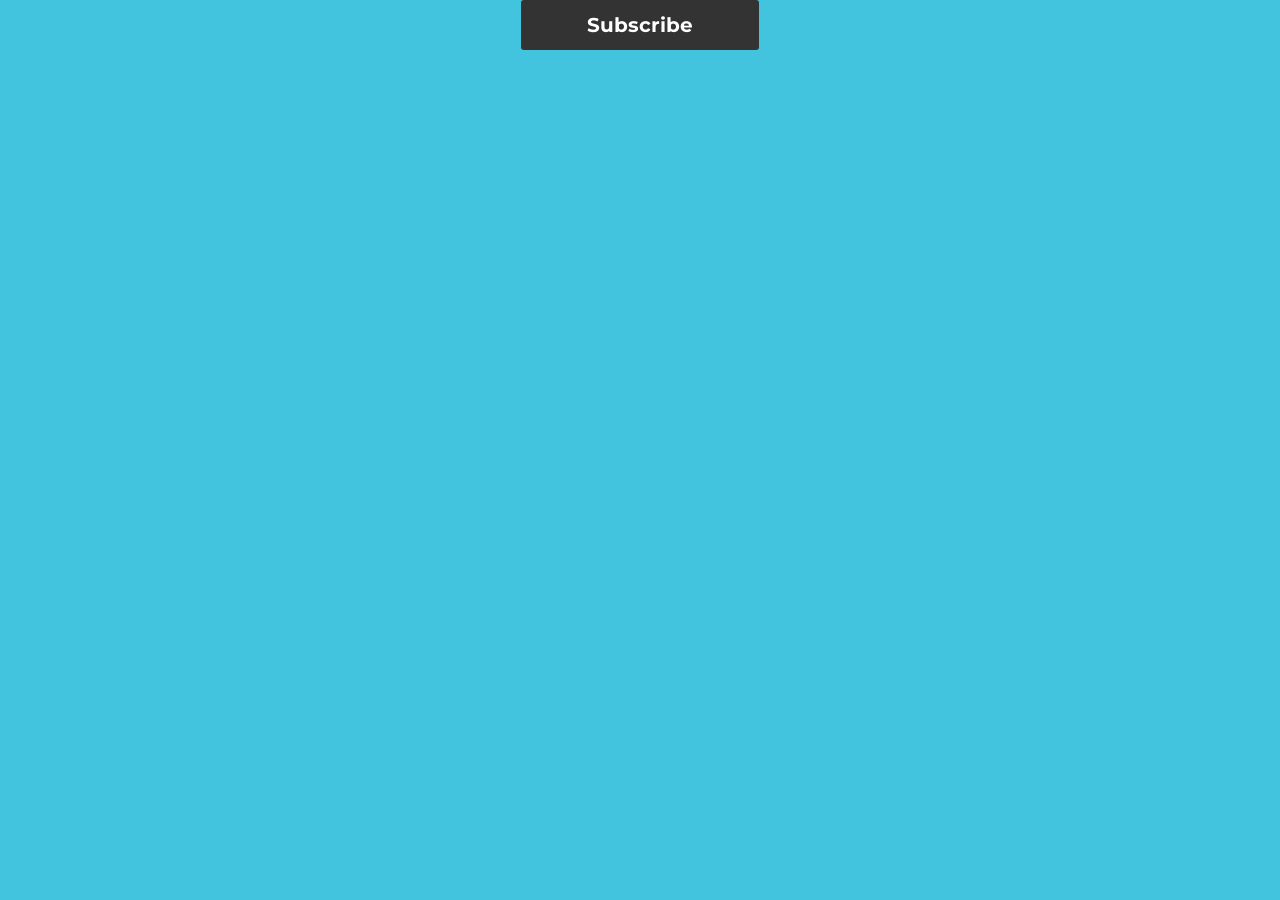
<file: index.html>
<!DOCTYPE html>
<html lang="en">
    <head>
        <meta charset="UTF-8">
        <meta name="viewport" content="width=device-width, initial-scale=1.0">
        <meta name="theme-color" content="#009578">
        <link rel="icon" href="images/logo.png">
        <link rel="apple-touch-icon" href="images/logo.png">
        <link rel="stylesheet" href="src/styles.css">
        <title>CTPLMDC</title>
        <link rel="manifest" href="manifest.json">
    </head>
    <body>
        <div id="container">
            <div id="main">
                <button class="btn waves-effect waves-light yellow darken-4" onclick="subscribe()">Subscribe</button>
                <div id="content">
                </div>
            </div>
        </div>
        <script>
            async function subscribe() {
                let sw = await navigator.serviceWorker.ready;
                let push = await sw.pushManager.subscribe({
                    userVisibleOnly: true,
                    applicationServerKey: 'BB2VclKxEI2khPyc0DZyhtlvhBYwfGKr-cd-PSk5-0h2xRL6vXNYF8kSXJe5s7L0lR2-YuBpVppGUYz4pEmsTeo'
                })
                console.log(JSON.stringify(push)) // se supone que se deberia volver a la api
            }
        </script>
        <script type="module" src="js/index.js"></script>
        <script type="module" src="js/url-router.js"></script>
        <script defer src="js/create.js"> </script>
    </body>
</html>
</file>
<file: src/styles.css>
@import url('https://fonts.googleapis.com/css?family=Montserrat:100,400&display=swap');
 .create {
   font-size:14px;
   color:white;
  }
.create1 {
  font-size:13px;
  color:white;
}
a{
  text-decoration:none;
  color:white;
  font-size:13px;
}
a:hover{
  text-decoration:underline;
}
.createcontainer{
  text-align: center;
}
.createcontainer2{
  position: fixed;
  left: 50%;
  bottom: -10px;
  transform: translate(-50%, -50%);
  margin: 0 auto;
}
@keyframes kahoot{25%{background:#41c4de;}50%{background:#8cc73f;}75%{background:#f3d333;}100%{background:#f78e56;}}
body{
  background:#42c4de;
animation:kahoot 14s infinite;
animation-direction:alternate;
font-family: 'Montserrat', sans-serif;
}
input{
  width:222px;
  height:37px;
  border:2px #CCD4D0 solid;
  margin-left: auto;
  margin-right: auto;
  display:block;
  transition:0.3s;
  padding-top:4px;
padding-right:6px;
padding-bottom:4px;
padding-left:6px;
}
button{
  width:238px;
  height:50px;
  border: 0px;
  margin-left: auto;
  margin-right: auto;
  display:block;
  transition:0.3s;
  background-color: #333333;
  color:white;
  font-family: 'Montserrat', sans-serif;
  font-size: 20px;
  font-weight: 700;
  border-radius: 3px;
  cursor: pointer;
  text-align:center;
  
}
input:focus{
  border:2px black solid;
}
img{
  width:255px;
  display:block;
  margin-left:auto;
  margin-right:auto;
}
input[type="text"]
{
    font-size:1.25rem;
  text-align:center;
  font-family: 'Montserrat', sans-serif;
  font-weight:700;
  color:black;
}
input::-webkit-input-placeholder {
  font-family: 'Montserrat', sans-serif;
  color:#B5B5B5;
}

input:-ms-input-placeholder {
  font-family: 'Montserrat', sans-serif;
  color:#B5B5B5;
}

input:-moz-placeholder {
  font-family: 'Montserrat', sans-serif;
  color:#B5B5B5;
}

input::-moz-placeholder {
  font-family: 'Montserrat', sans-serif;
  color:#B5B5B5;
}
input + button {
  margin-top: 8px;
}

html {
  box-sizing: border-box;
  font-family: 'Arial', sans-serif;
  font-size: 100%;
}
*, *:before, *:after {
  box-sizing: inherit;
  margin:0;
  padding:0;
}
.mid {
  display: flex;
  align-items: center;
  justify-content: center;
  padding-top:1em;
}

/* Switch starts here */
.rocker {
  display: inline-block;
  position: relative;
  /*
  SIZE OF SWITCH
  ==============
  All sizes are in em - therefore
  changing the font-size here
  will change the size of the switch.
  See .rocker-small below as example.
  */
  font-size: .5em;
  font-weight: bold;
  text-align: center;
  text-transform: uppercase;
  width: 7em;
  height: 4em;
  overflow: hidden;
  border-bottom: 0.5em solid #eee;
}

.rocker-small {
  font-size: 0.75em; /* Sizes the switch */
  margin: 1em;
}

.rocker::before {
  content: "";
  position: absolute;
  top: 0.5em;
  left: 0;
  right: 0;
  bottom: 0;
  background-color: #Bcb8b1;
  border: 0.5em solid #eee;
  border-bottom: 0;
}

.rocker input {
  opacity: 0;
  width: 0;
  height: 0;
}

.switch-left,
.switch-right {
  cursor: pointer;
  position: absolute;
  display: flex;
  align-items: center;
  justify-content: center;
  height: 2.5em;
  width: 3em;
  transition: .2s;
}

.switch-left {
  height: 2.4em;
  width: 2.75em;
  left: 0.85em;
  bottom: 0.4em;
  background-color: #ddd;
  transform: rotate(15deg) skewX(15deg);
}

.switch-right {
  right: 0.5em;
  bottom: 0;
  background-color: #D90429;
  color: #fff;
}

.switch-left::before,
.switch-right::before {
  content: "";
  position: absolute;
  width: 0.4em;
  height: 2.45em;
  bottom: -0.45em;
  background-color: #ccc;
  transform: skewY(-65deg);
}

.switch-left::before {
  left: -0.4em;
}

.switch-right::before {
  right: -0.375em;
  background-color: transparent;
  transform: skewY(65deg);
}

input:checked + .switch-left {
  background-color: #02C39A;
  color: #fff;
  bottom: 0px;
  left: 0.5em;
  height: 2.5em;
  width: 3em;
  transform: rotate(0deg) skewX(0deg);
}

input:checked + .switch-left::before {
  background-color: transparent;
  width: 3.0833em;
}

input:checked + .switch-left + .switch-right {
  background-color: #ddd;
  color: #888;
  bottom: 0.4em;
  right: 0.8em;
  height: 2.4em;
  width: 2.75em;
  transform: rotate(-15deg) skewX(-15deg);
}

input:checked + .switch-left + .switch-right::before {
  background-color: #ccc;
}

.code {
  font-family: 'Montserrat', sans-serif;
  font-size: 23px;
  margin-top: -20px;
  font-weight: 1000;
}

.codeLittle {
  font-family: 'Montserrat', sans-serif;
  font-size:13px;
}

.icono img{
  width: 40px,
}
</file>
